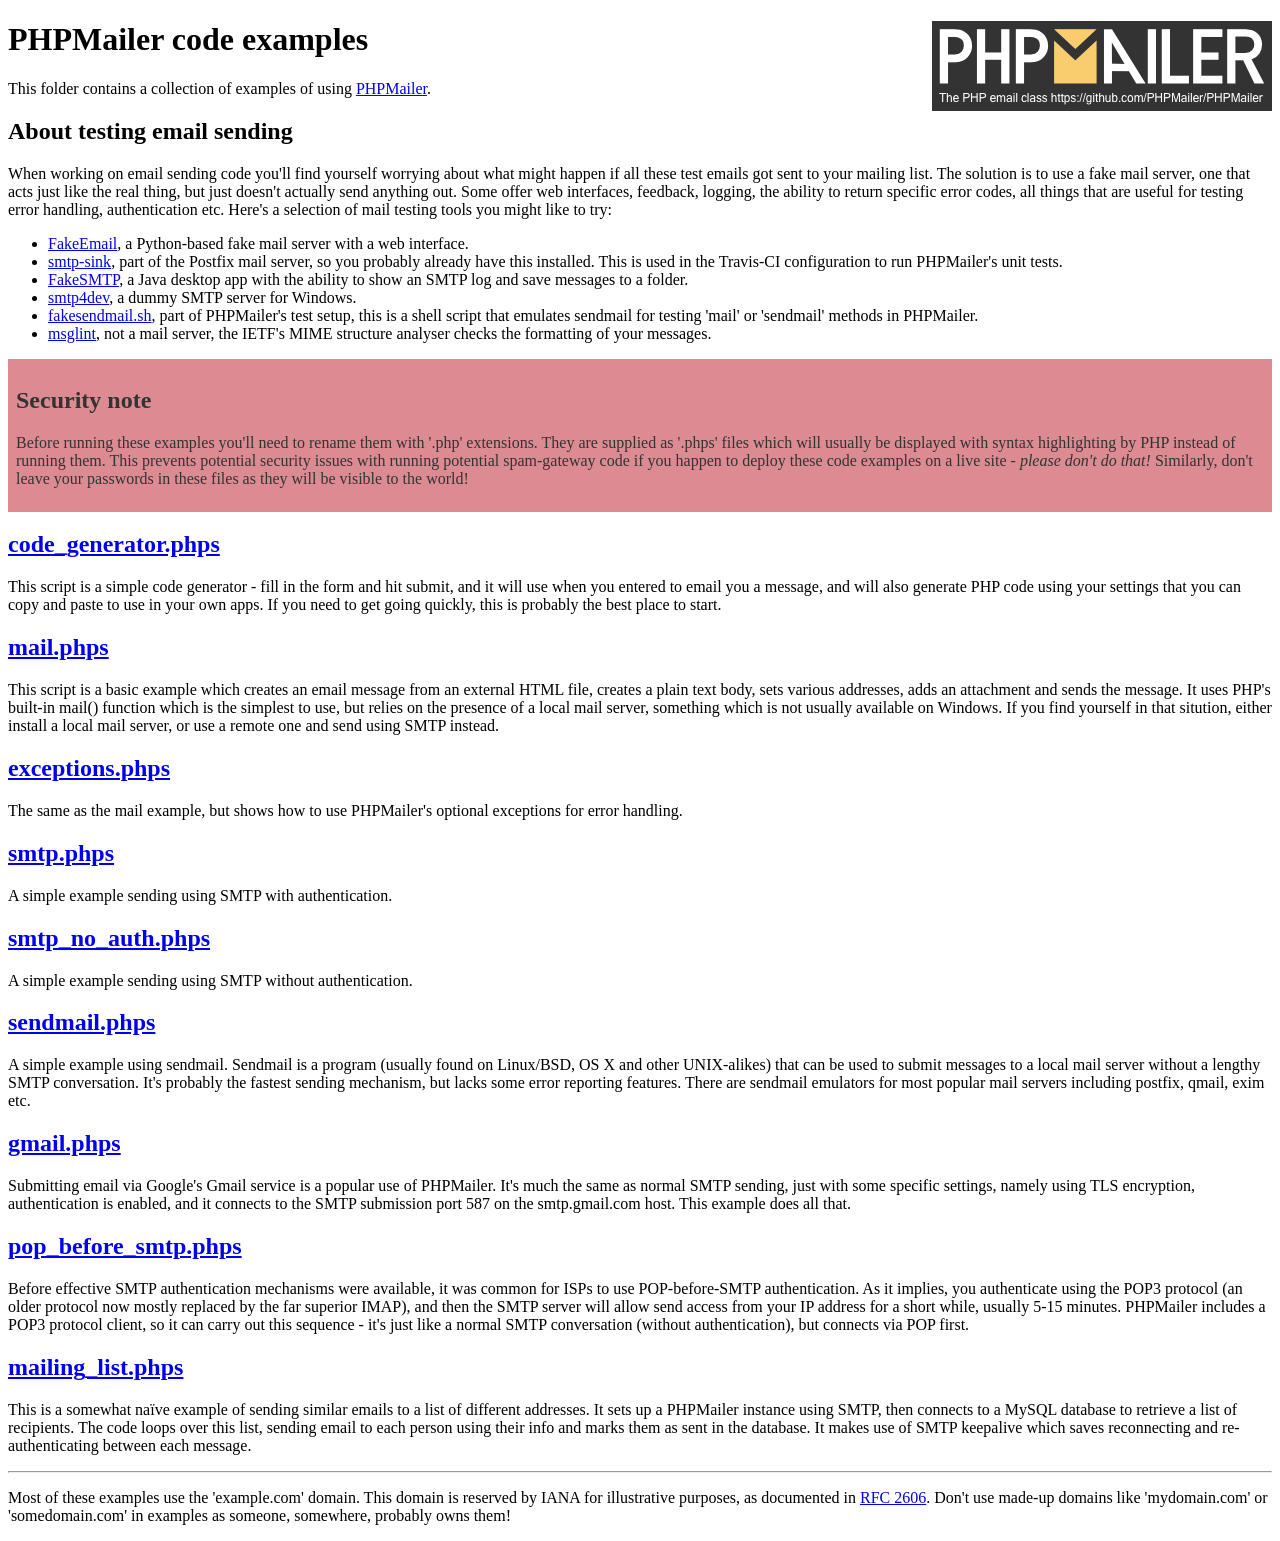
<file: smtpmail/examples/index.html>
<!DOCTYPE html>
<html>
<head>
	<meta charset="UTF-8">
	<title>PHPMailer Examples</title>
</head>
<body>
<h1>PHPMailer code examples<a href="https://github.com/PHPMailer/PHPMailer"><img src="images/phpmailer.png" style="float:right; border:0;" alt="PHPMailer logo"></a></h1>
<p>This folder contains a collection of examples of using <a href="https://github.com/PHPMailer/PHPMailer">PHPMailer</a>.</p>
<h2>About testing email sending</h2>
<p>When working on email sending code you'll find yourself worrying about what might happen if all these test emails got sent to your mailing list. The solution is to use a fake mail server, one that acts just like the real thing, but just doesn't actually send anything out. Some offer web interfaces, feedback, logging, the ability to return specific error codes, all things that are useful for testing error handling, authentication etc. Here's a selection of mail testing tools you might like to try:</p>
<ul>
  <li><a href="https://github.com/isotoma/FakeEmail">FakeEmail</a>, a Python-based fake mail server with a web interface.</li>
  <li><a href="http://www.postfix.org/smtp-sink.1.html">smtp-sink</a>, part of the Postfix mail server, so you probably already have this installed. This is used in the Travis-CI configuration to run PHPMailer's unit tests.</li>
  <li><a href="https://github.com/Nilhcem/FakeSMTP">FakeSMTP</a>, a Java desktop app with the ability to show an SMTP log and save messages to a folder.</li>
  <li><a href="http://smtp4dev.codeplex.com">smtp4dev</a>, a dummy SMTP server for Windows.</li>
  <li><a href="https://github.com/PHPMailer/PHPMailer/blob/master/test/fakesendmail.sh">fakesendmail.sh</a>, part of PHPMailer's test setup, this is a shell script that emulates sendmail for testing 'mail' or 'sendmail' methods in PHPMailer.</li>
  <li><a href="http://tools.ietf.org/tools/msglint/">msglint</a>, not a mail server, the IETF's MIME structure analyser checks the formatting of your messages.</li>
</ul>
<div style="padding: 8px; color: #333333; background-color: #dc8b92">
<h2>Security note</h2>
<p>Before running these examples you'll need to rename them with '.php' extensions. They are supplied as '.phps' files which will usually be displayed with syntax highlighting by PHP instead of running them. This prevents potential security issues with running potential spam-gateway code if you happen to deploy these code examples on a live site - <em>please don't do that!</em> Similarly, don't leave your passwords in these files as they will be visible to the world!</p>
</div>
<h2><a href="code_generator.phps">code_generator.phps</a></h2>
<p>This script is a simple code generator - fill in the form and hit submit, and it will use when you entered to email you a message, and will also generate PHP code using your settings that you can copy and paste to use in your own apps. If you need to get going quickly, this is probably the best place to start.</p>
<h2><a href="mail.phps">mail.phps</a></h2>
<p>This script is a basic example which creates an email message from an external HTML file, creates a plain text body, sets various addresses, adds an attachment and sends the message. It uses PHP's built-in mail() function which is the simplest to use, but relies on the presence of a local mail server, something which is not usually available on Windows. If you find yourself in that sitution, either install a local mail server, or use a remote one and send using SMTP instead.</p>
<h2><a href="exceptions.phps">exceptions.phps</a></h2>
<p>The same as the mail example, but shows how to use PHPMailer's optional exceptions for error handling.</p>
<h2><a href="smtp.phps">smtp.phps</a></h2>
<p>A simple example sending using SMTP with authentication.</p>
<h2><a href="smtp_no_auth.phps">smtp_no_auth.phps</a></h2>
<p>A simple example sending using SMTP without authentication.</p>
<h2><a href="sendmail.phps">sendmail.phps</a></h2>
<p>A simple example using sendmail. Sendmail is a program (usually found on Linux/BSD, OS X and other UNIX-alikes) that can be used to submit messages to a local mail server without a lengthy SMTP conversation. It's probably the fastest sending mechanism, but lacks some error reporting features. There are sendmail emulators for most popular mail servers including postfix, qmail, exim etc.</p>
<h2><a href="gmail.phps">gmail.phps</a></h2>
<p>Submitting email via Google's Gmail service is a popular use of PHPMailer. It's much the same as normal SMTP sending, just with some specific settings, namely using TLS encryption, authentication is enabled, and it connects to the SMTP submission port 587 on the smtp.gmail.com host. This example does all that.</p>
<h2><a href="pop_before_smtp.phps">pop_before_smtp.phps</a></h2>
<p>Before effective SMTP authentication mechanisms were available, it was common for ISPs to use POP-before-SMTP authentication. As it implies, you authenticate using the POP3 protocol (an older protocol now mostly replaced by the far superior IMAP), and then the SMTP server will allow send access from your IP address for a short while, usually 5-15 minutes. PHPMailer includes a POP3 protocol client, so it can carry out this sequence - it's just like a normal SMTP conversation (without authentication), but connects via POP first.</p>
<h2><a href="mailing_list.phps">mailing_list.phps</a></h2>
<p>This is a somewhat naïve example of sending similar emails to a list of different addresses. It sets up a PHPMailer instance using SMTP, then connects to a MySQL database to retrieve a list of recipients. The code loops over this list, sending email to each person using their info and marks them as sent in the database. It makes use of SMTP keepalive which saves reconnecting and re-authenticating between each message.</p>
<hr>
<p>Most of these examples use the 'example.com' domain. This domain is reserved by IANA for illustrative purposes, as documented in <a href="http://tools.ietf.org/html/rfc2606">RFC 2606</a>. Don't use made-up domains like 'mydomain.com' or 'somedomain.com' in examples as someone, somewhere, probably owns them!</p>
</body>
</html>
</file>
